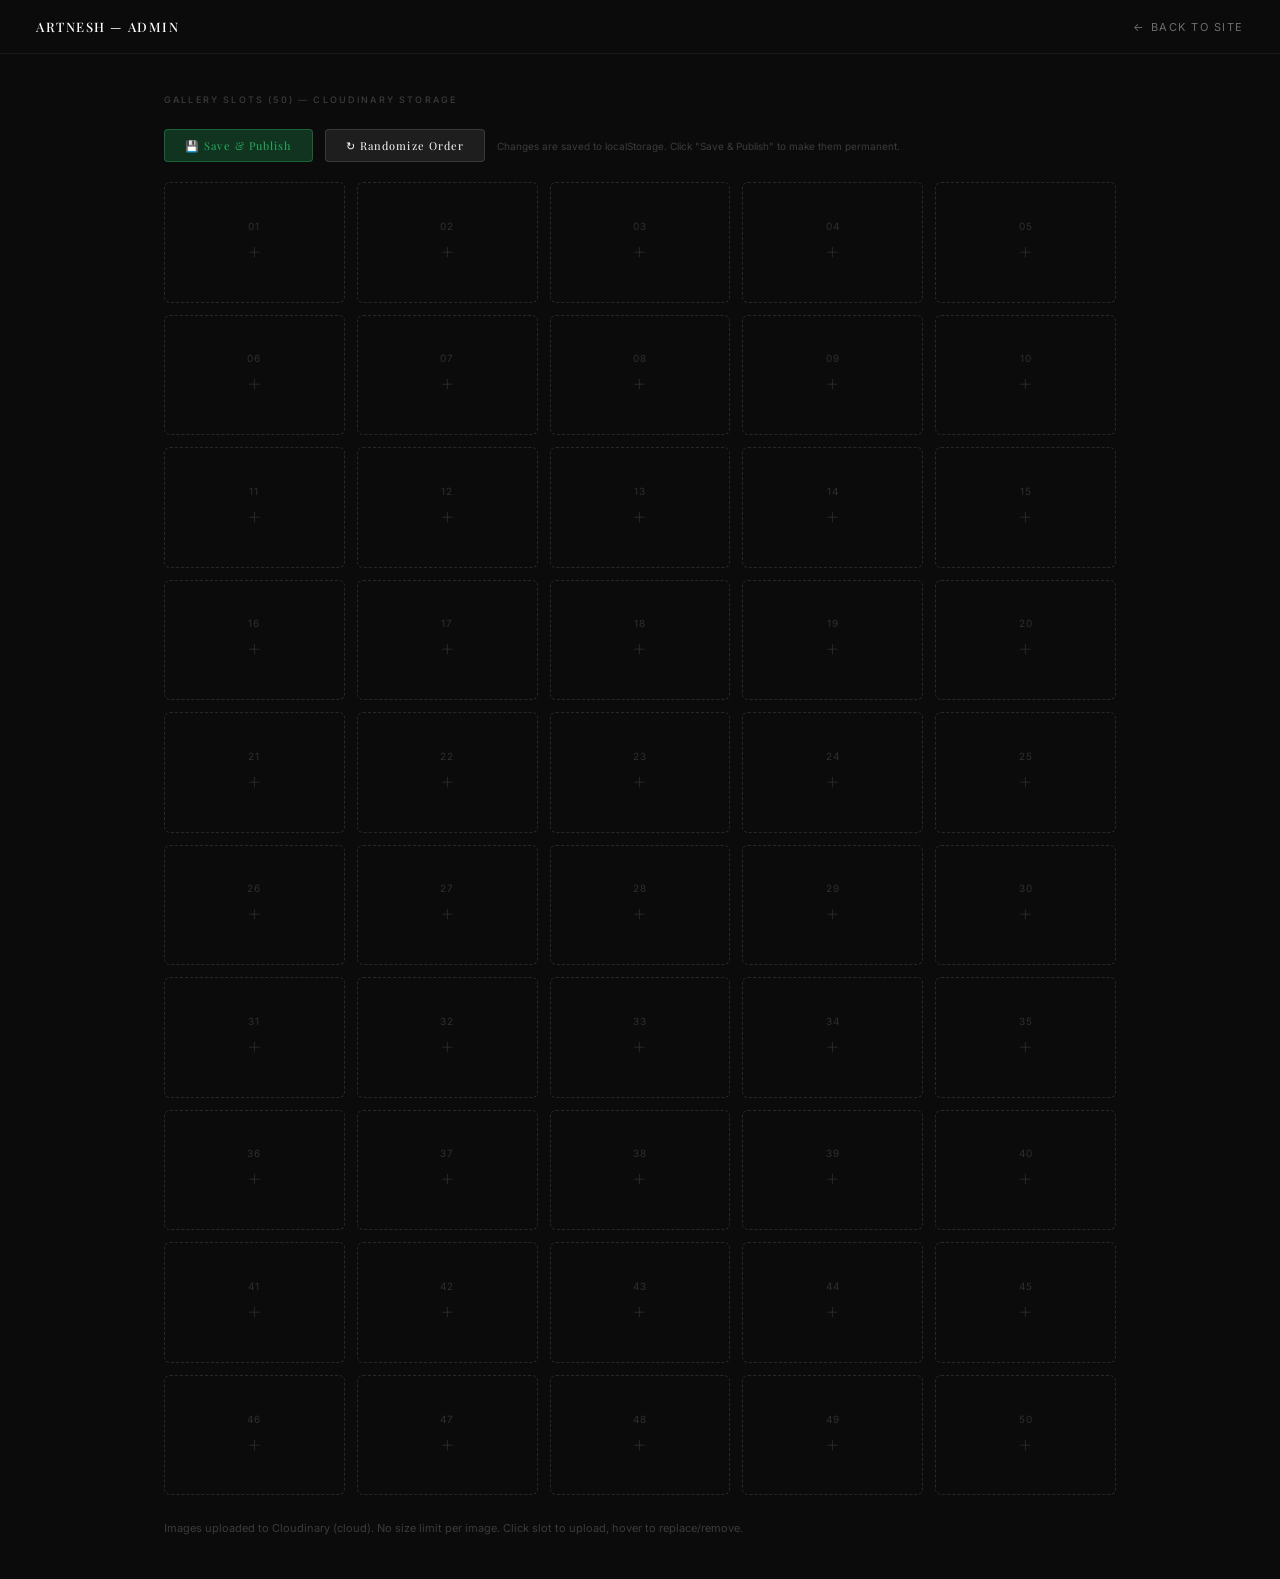
<file: admin.html>
<!DOCTYPE html>
<html lang="en">
<head>
<meta charset="UTF-8">
<meta name="viewport" content="width=device-width, initial-scale=1.0">
<title>Artnesh — Admin Panel</title>
<style>
@import url('https://fonts.googleapis.com/css2?family=Inter:wght@300;400;500;600&family=Playfair+Display:wght@400;500&display=swap');
*{margin:0;padding:0;box-sizing:border-box}
body{background:#0b0b0b;color:#fff;font-family:'Inter',sans-serif;min-height:100vh}
.admin-nav{display:flex;align-items:center;justify-content:space-between;padding:0 36px;height:54px;border-bottom:1px solid rgba(255,255,255,.06)}
.admin-nav h1{font-family:'Playfair Display',serif;font-size:13px;font-weight:500;letter-spacing:.12em;text-transform:uppercase}
.admin-nav a{font-size:11px;letter-spacing:.14em;text-transform:uppercase;color:rgba(255,255,255,.4);text-decoration:none;transition:color .2s}
.admin-nav a:hover{color:#fff}
.admin-container{max-width:1000px;margin:0 auto;padding:40px 24px}
.section-title{font-size:9px;letter-spacing:.24em;text-transform:uppercase;color:rgba(255,255,255,.2);margin-bottom:24px;font-weight:500}
.slots{display:grid;grid-template-columns:repeat(5,1fr);gap:12px}
.slot{aspect-ratio:3/2;border:1px dashed rgba(255,255,255,.12);border-radius:6px;position:relative;cursor:pointer;overflow:hidden;transition:border-color .2s,background .2s;display:flex;align-items:center;justify-content:center;flex-direction:column}
.slot:hover{border-color:rgba(255,255,255,.3);background:rgba(255,255,255,.02)}
.slot.filled{border:1px solid rgba(255,255,255,.06)}
.slot-num{font-size:10px;color:rgba(255,255,255,.15);letter-spacing:.1em;margin-bottom:4px}
.slot-plus{font-size:24px;color:rgba(255,255,255,.12);font-weight:200}
.slot img{position:absolute;inset:0;width:100%;height:100%;object-fit:cover}
.slot-overlay{position:absolute;inset:0;background:rgba(0,0,0,.5);opacity:0;transition:opacity .2s;display:flex;align-items:center;justify-content:center;gap:8px}
.slot.filled:hover .slot-overlay{opacity:1}
.slot-btn{width:32px;height:32px;border-radius:50%;border:none;cursor:pointer;font-size:14px;display:flex;align-items:center;justify-content:center;transition:background .2s}
.slot-btn.remove{background:rgba(255,60,60,.7);color:#fff}
.slot-btn.replace{background:rgba(255,255,255,.2);color:#fff}
.slot-btn:hover{filter:brightness(1.2)}
</style>
</head>
<body>
<nav class="admin-nav">
  <h1>Artnesh — Admin</h1>
  <a href="index.html">← Back to Site</a>
</nav>
<div class="admin-container">
  <div class="section-title">Gallery Slots (50) — Cloudinary Storage</div>
  <div style="display:flex;align-items:center;gap:12px;margin-bottom:20px;flex-wrap:wrap">
    <button id="btn-save" style="padding:8px 20px;background:rgba(39,174,96,.25);border:1px solid rgba(39,174,96,.4);border-radius:4px;color:#27ae60;font-family:'Playfair Display',serif;font-size:11px;letter-spacing:.1em;cursor:pointer;transition:background .2s,transform .1s" onmousedown="this.style.transform='scale(.97)'" onmouseup="this.style.transform='scale(1)'" onmouseleave="this.style.transform='scale(1)'">💾 Save &amp; Publish</button>
    <button id="btn-random" style="padding:8px 20px;background:rgba(255,255,255,.08);border:1px solid rgba(255,255,255,.12);border-radius:4px;color:#fff;font-family:'Playfair Display',serif;font-size:11px;letter-spacing:.1em;cursor:pointer;transition:background .2s">↻ Randomize Order</button>
    <span id="save-status" style="font-size:10px;color:rgba(255,255,255,.2)">Changes are saved to localStorage. Click "Save &amp; Publish" to make them permanent.</span>
  </div>
  <div class="slots" id="slots"></div>
  <div style="margin-top:24px;font-size:11px;color:rgba(255,255,255,.2);line-height:1.8">Images uploaded to Cloudinary (cloud). No size limit per image. Click slot to upload, hover to replace/remove.</div>
</div>
<div id="toast" style="position:fixed;bottom:30px;left:50%;transform:translateX(-50%) translateY(20px);opacity:0;padding:12px 24px;border-radius:6px;font-size:12px;letter-spacing:.04em;pointer-events:none;transition:opacity .3s,transform .3s;z-index:9999"></div>
</body>
</html>

<style>
.slot-caption{position:absolute;bottom:0;left:0;right:0;padding:6px 8px;background:linear-gradient(transparent,rgba(0,0,0,.7))}
.slot-caption input{width:100%;background:none;border:none;color:#fff;font-size:10px;outline:none;font-family:inherit;letter-spacing:.02em}
.slot input[type="file"]{display:none}
.slot.uploading{pointer-events:none}
.slot.uploading::after{content:'';position:absolute;inset:0;background:rgba(11,11,11,.8);z-index:1}
.slot-loader{position:absolute;z-index:2;width:24px;height:24px;border:2px solid rgba(255,255,255,.1);border-top-color:rgba(255,255,255,.6);border-radius:50%;animation:spin .6s linear infinite;display:none}
.slot.uploading .slot-loader{display:block}
@keyframes spin{to{transform:rotate(360deg)}}
</style>
<script>
const CLOUD_NAME='dlogqjuwl';
const UPLOAD_PRESET='artnesh';
const TOTAL_SLOTS=50;
const slotsEl=document.getElementById('slots');
const toastEl=document.getElementById('toast');

function toast(msg,type){
  toastEl.textContent=msg;
  toastEl.style.background=type==='error'?'#c0392b':'#27ae60';
  toastEl.style.color='#fff';
  toastEl.style.opacity='1';
  toastEl.style.transform='translateX(-50%) translateY(0)';
  clearTimeout(toastEl._t);
  toastEl._t=setTimeout(()=>{toastEl.style.opacity='0';toastEl.style.transform='translateX(-50%) translateY(20px)';},3000);
}

function getImages(){
  try{ return JSON.parse(localStorage.getItem('artnesh_images'))||[]; }
  catch(e){ return []; }
}
function saveImages(imgs){ localStorage.setItem('artnesh_images',JSON.stringify(imgs)); }

async function uploadToCloudinary(file){
  const formData=new FormData();
  formData.append('file',file);
  formData.append('upload_preset',UPLOAD_PRESET);
  formData.append('folder','artnesh');
  const res=await fetch(`https://api.cloudinary.com/v1_1/${CLOUD_NAME}/image/upload`,{method:'POST',body:formData});
  if(!res.ok) throw new Error('Upload failed');
  return await res.json();
}

function render(){
  const imgs=getImages();
  slotsEl.innerHTML='';
  for(let i=0;i<TOTAL_SLOTS;i++){
    const slot=document.createElement('div');
    slot.className='slot'+(imgs[i]?' filled':'');
    const fileInput=document.createElement('input');
    fileInput.type='file';fileInput.accept='image/*';
    fileInput.addEventListener('change',e=>handleUpload(i,e.target.files[0],slot));
    slot.appendChild(fileInput);
    const loader=document.createElement('div');
    loader.className='slot-loader';
    slot.appendChild(loader);
    if(imgs[i]){
      slot.innerHTML+=`<img src="${imgs[i].src}"><div class="slot-overlay"><button class="slot-btn replace" title="Replace">↻</button><button class="slot-btn remove" title="Remove">×</button></div><div class="slot-caption"><input type="text" value="${imgs[i].caption||''}" placeholder="Caption..."></div>`;
      slot.querySelector('.replace').addEventListener('click',e=>{e.stopPropagation();fileInput.click();});
      slot.querySelector('.remove').addEventListener('click',e=>{e.stopPropagation();removeImage(i);});
      slot.querySelector('.slot-caption input').addEventListener('change',e=>{updateCaption(i,e.target.value);});
      slot.addEventListener('click',e=>{if(e.target.tagName!=='INPUT'&&!e.target.closest('.slot-btn'))fileInput.click();});
    } else {
      slot.innerHTML+=`<div class="slot-num">${String(i+1).padStart(2,'0')}</div><div class="slot-plus">+</div>`;
      slot.addEventListener('click',()=>fileInput.click());
    }
    slotsEl.appendChild(slot);
  }
}

async function handleUpload(idx,file,slot){
  if(!file||!file.type.startsWith('image/'))return;
  slot.classList.add('uploading');
  try{
    const data=await uploadToCloudinary(file);
    const imgs=getImages();
    while(imgs.length<=idx)imgs.push(null);
    imgs[idx]={src:data.secure_url,caption:file.name.replace(/\.[^.]+$/,'')};
    saveImages(imgs);
    toast(`Slot ${idx+1} — upload berhasil ✓`,'success');
  } catch(e){
    toast(`Slot ${idx+1} — upload gagal! ${e.message}`,'error');
  }
  slot.classList.remove('uploading');
  render();
}

function removeImage(idx){
  const imgs=getImages();
  imgs[idx]=null;
  saveImages(imgs);
  toast(`Slot ${idx+1} — gambar dihapus`,'success');
  render();
}

function updateCaption(idx,val){
  const imgs=getImages();
  if(imgs[idx])imgs[idx].caption=val;
  saveImages(imgs);
}

render();

document.getElementById('btn-random').addEventListener('click',()=>{
  const imgs=getImages();
  const filled=imgs.filter(x=>x!==null);
  for(let i=filled.length-1;i>0;i--){
    const j=Math.floor(Math.random()*(i+1));
    [filled[i],filled[j]]=[filled[j],filled[i]];
  }
  const newImgs=[];
  let fi=0;
  for(let i=0;i<TOTAL_SLOTS;i++){
    if(imgs[i]!==null&&fi<filled.length){newImgs.push(filled[fi++]);}
    else{newImgs.push(null);}
  }
  saveImages(newImgs);
  toast('Urutan gambar di-random ✓','success');
  render();
});

// ── Save & Publish: write images.json via download ──
document.getElementById('btn-save').addEventListener('click',()=>{
  const imgs=getImages();
  const json=JSON.stringify(imgs,null,2);
  const blob=new Blob([json],{type:'application/json'});
  const url=URL.createObjectURL(blob);
  const a=document.createElement('a');
  a.href=url;
  a.download='images.json';
  document.body.appendChild(a);
  a.click();
  document.body.removeChild(a);
  URL.revokeObjectURL(url);
  document.getElementById('save-status').textContent='✓ images.json downloaded — replace the file in your project folder, then deploy.';
  document.getElementById('save-status').style.color='#27ae60';
  toast('images.json downloaded! Taruh di folder project lalu deploy.','success');
});
</script>
</file>
